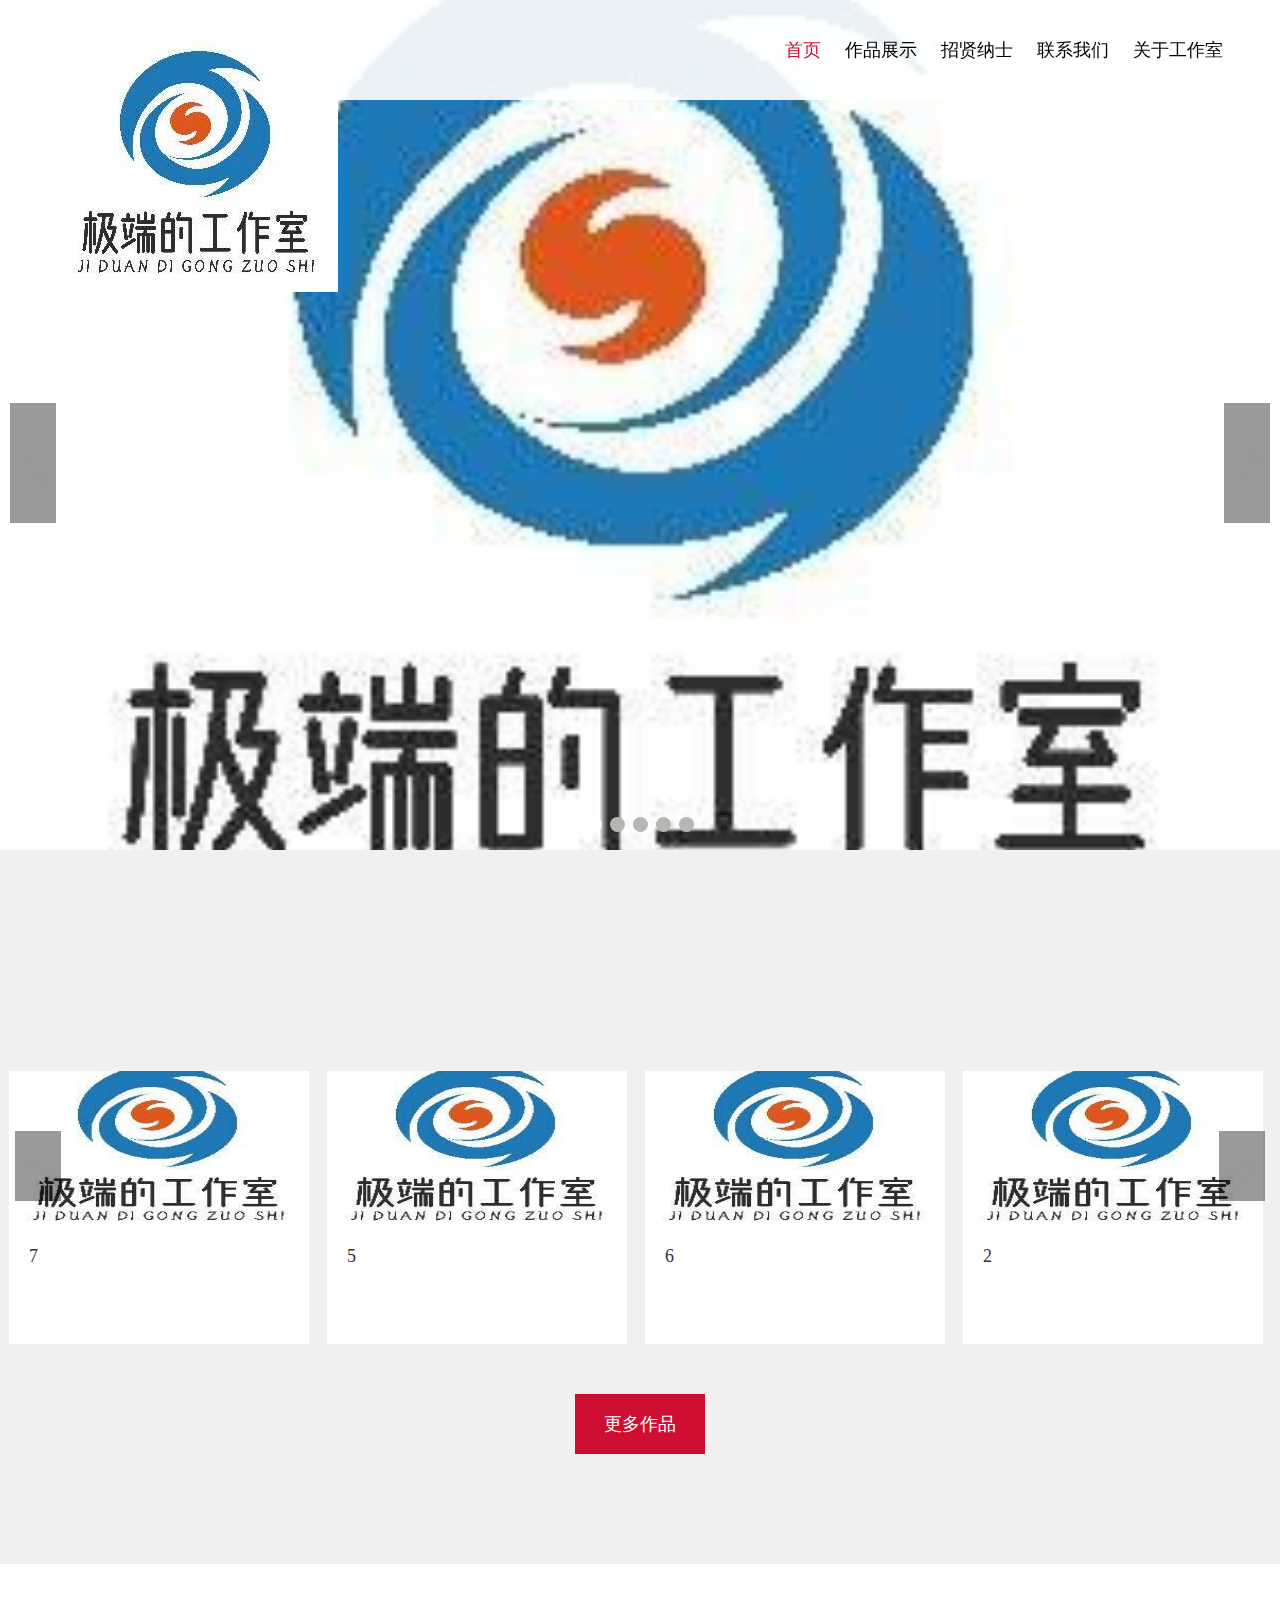
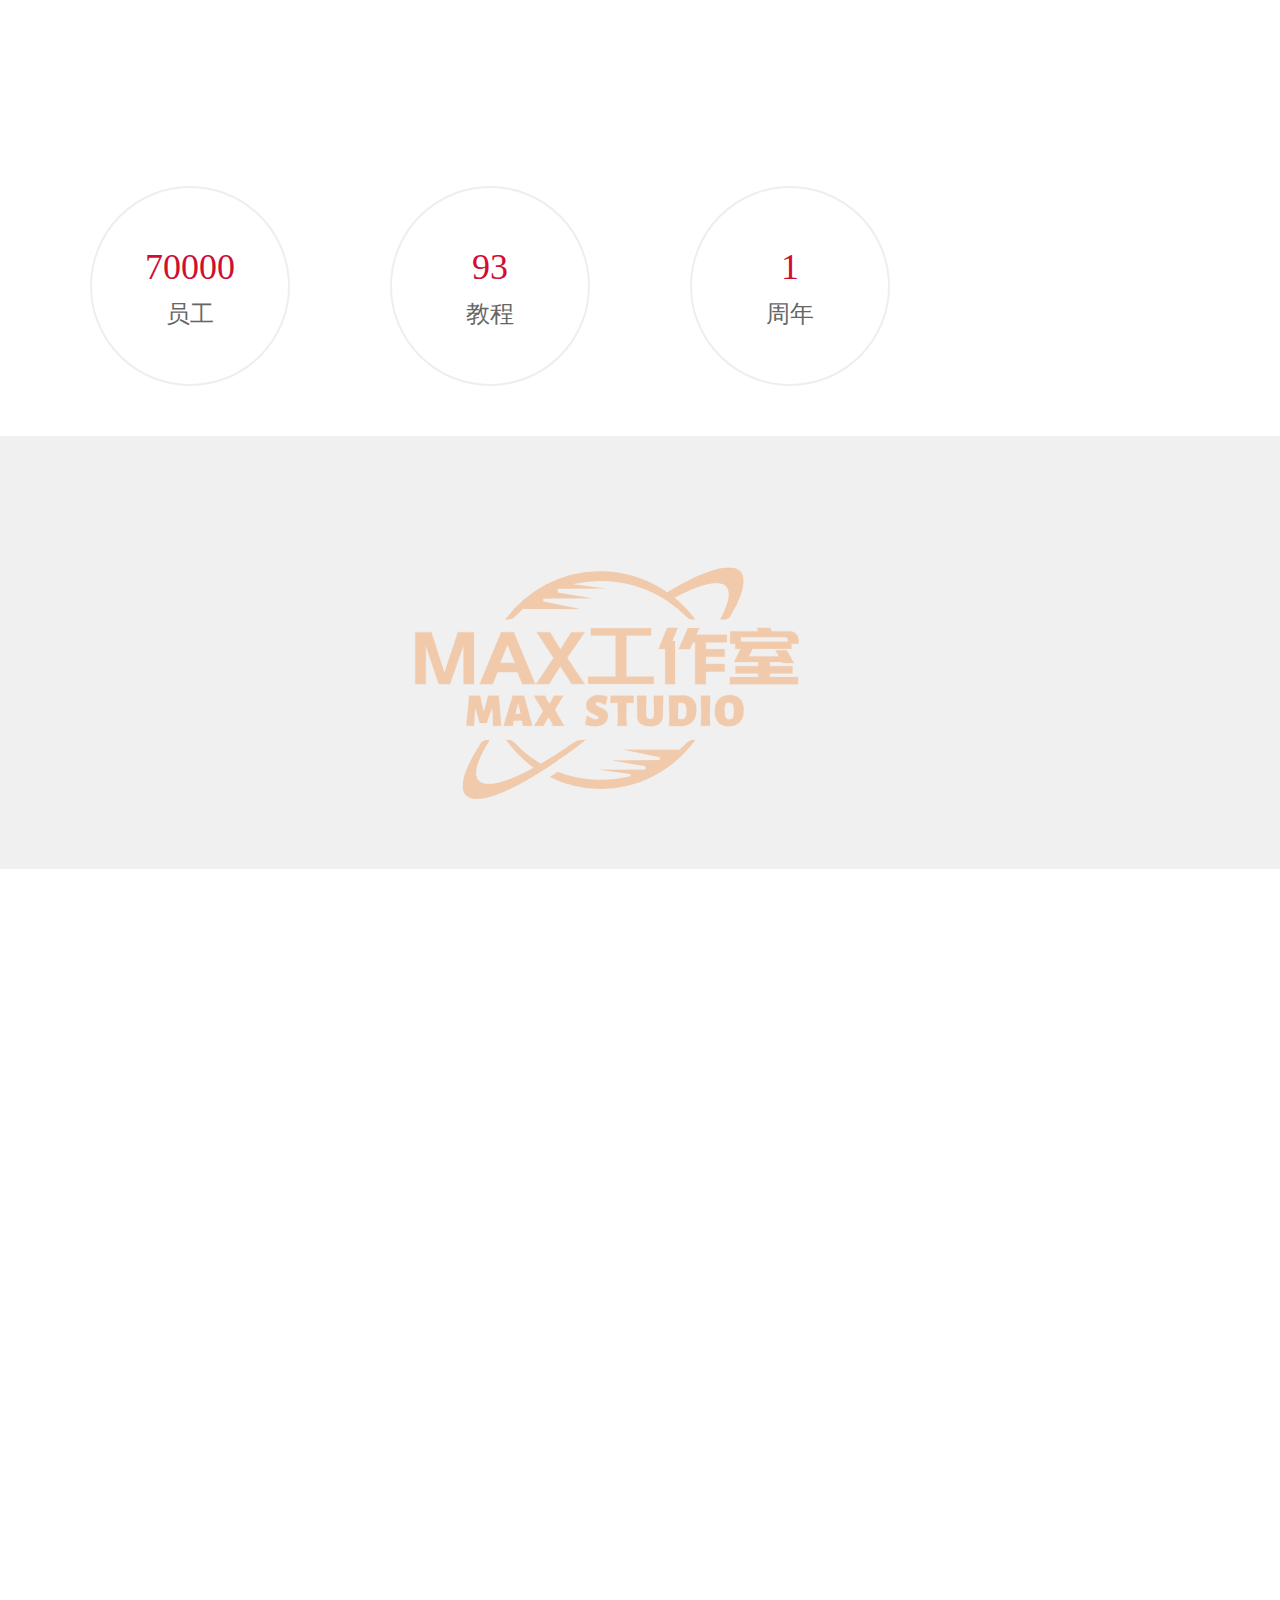
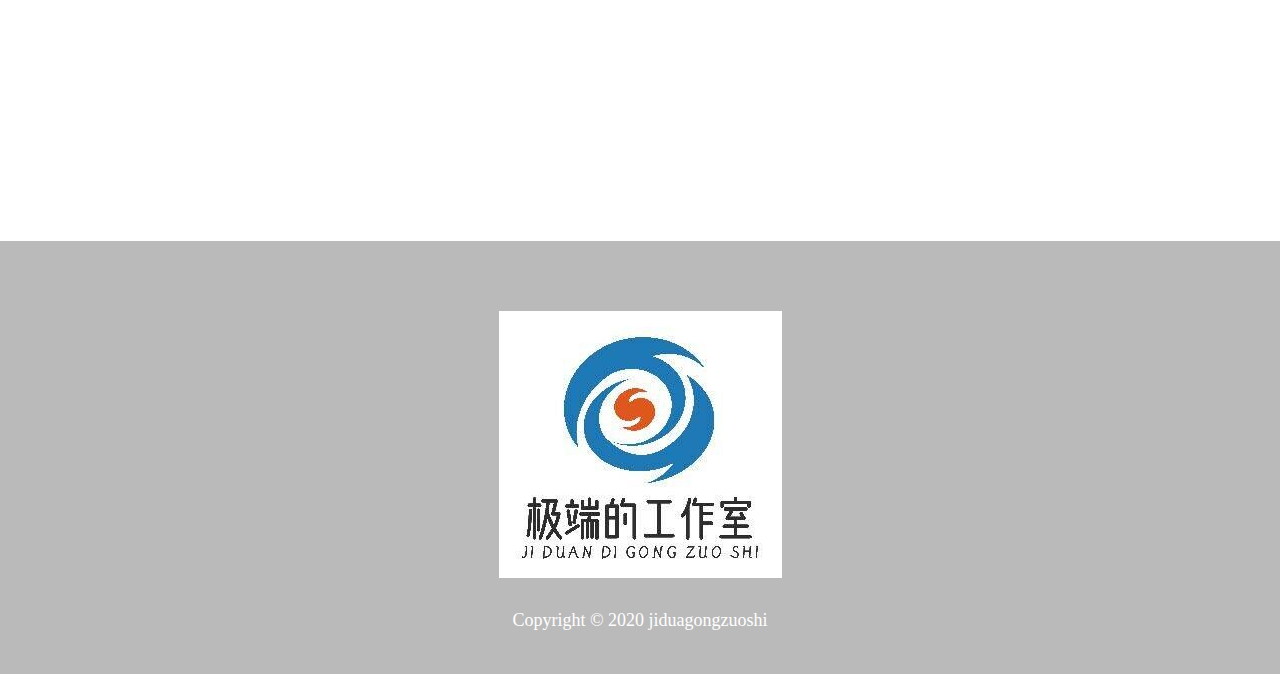
<file: index.html>
<!DOCTYPE html>
<html>
	<head>
		<meta charset="utf-8" />
   		<meta http-equiv="X-UA-Compatible" content="IE=edge">
   		<meta name="viewport" content="width=device-width,initial-scale=1,minimum-scale=1,maximum-scale=1,user-scalable=no" />
		<title>袁动官网-首页</title>
		<link rel="stylesheet" type="text/css" href="css/bootstrap.min.css"/>
		<link rel="stylesheet" type="text/css" href="css/swiper.min.css"/>
		<link rel="stylesheet" type="text/css" href="css/style.css"/>
		<link rel="stylesheet" type="text/css" href="css/animate.min.css">
	</head>
	<body>
			<!--顶部-->
			<nav class="navbar navbar-default navbar-fixed-top">
				  <div class="container-fluid wrap">
				    <!-- Brand and toggle get grouped for better mobile display -->
				    <div class="navbar-header">
				      <button type="button" class="navbar-toggle collapsed" data-toggle="collapse" data-target="#bs-example-navbar-collapse-1" aria-expanded="false">
				        <span class="sr-only">Toggle navigation</span>
				        <span class="icon-bar"></span>
				        <span class="icon-bar"></span>
				        <span class="icon-bar"></span>
				      </button>
				      <!--logo-->
				      <a class="navbar-brand" href="#">
				      	<img src="img/jiduangzslogo.png" alt=""/>
				      </a>
				    </div>
				    <!-- Collect the nav links, forms, and other content for toggling -->
				    <div class="collapse navbar-collapse" id="bs-example-navbar-collapse-1">
				      <!--<ul class="language navbar-right">
				        <li><a href="#" class="active">中</a></li>
				        <li>|</li>
				        <li><a href="#">EN</a></li>
				      </ul>-->
				      <ul class="nav navbar-nav main-nav  navbar-right">
				        <li class="active"><a href="index.html">首页</a></li>
				        <li><a href="worksShow.html">作品展示</a></li>
				        <li><a href="recruit.html">招贤纳士</a></li>
				        <li><a href="contract.html">联系我们</a></li>
				        <li><a href="about.html">关于工作室</a></li>
				      </ul>
				    </div><!-- /.navbar-collapse -->
				  </div><!-- /.container-fluid -->
				</nav>
			<!-- Swiper -->
		  	<div class="swiper-container">
			    <div class="swiper-wrapper">
			      <div class="swiper-slide" style="background-image:url(img/jiduangzslogo.png)"></div>
			      <div class="swiper-slide" style="background-image:url(img/jiduangzslogo.png)"></div>
			      <div class="swiper-slide" style="background-image:url(img/jiduangzslogo.png)"></div>
			      <div class="swiper-slide" style="background-image:url(img/jiduangzslogo.png)"></div>
			      <div class="swiper-slide" style="background-image:url(img/jiduangzslogo.png)"></div>
			    </div>
			    <!-- Add Pagination -->
			    <div class="swiper-pagination swiper-pagination-white"></div>
			    <!-- Add Arrows -->
			    <div class="swiper-button-next swiper-button-white"></div>
			    <div class="swiper-button-prev swiper-button-white"></div>
		  	</div>
			<!--多图轮播-->
			<div class="lunbo">
				<div class="title wow bounceInUp">我们研制的教程</div>
				<div class="picScroll">
					<ul>
						<li>
							<a target="_blank" href="###">
								<img _src="img/jiduangzslogo.png" src="img/jiduangzslogo.png" />
								<div class="img-text">7</div>
							</a>
						</li>
						<li>
							<a target="_blank" href="###">
								<img _src="img/jiduangzslogo.png" src="img/jiduangzslogo.png" />
								<div class="img-text">5</div>
							</a>
						</li>
						<li>
							<a target="_blank" href="###"><img _src="img/jiduangzslogo.png" src="img/jiduangzslogo.png" />
								<div class="img-text">6</div>
							</a>
						</li>
						<li>
							<a target="_blank" href="###"><img _src="img/jiduangzslogo.png" src="img/jiduangzslogo.png" />
								<div class="img-text">2</div>
							</a>
						</li>
						<li>
							<a target="_blank" href="###"><img _src="img/jiduangzslogo.png" src="img/jiduangzslogo.png" />
								<div class="img-text">3</div>
							</a>
						</li>
						<li>
							<a target="_blank" href="###"><img _src="img/jiduangzslogo.png" src="img/jiduangzslogo.png" />
								<div class="img-text">4</div>
							</a>
						</li>
					</ul>
					<a class="prev" href="javascript:void(0)"></a>
					<a class="next" href="javascript:void(0)"></a>
				</div>
				<a href="###"><div class="more">更多作品</div></a>
			</div>
			<!--关于我们-->
			<div class="aboutUs">
				<div class="wrap">
					<div class="title wow bounceInUp">关于我们</div>
					<div class="text wow slideInDown">
					  <p> <span class="ccf0f32">FIRE科技—极端的工作室</span> <span>专门分享各种小天才破解，安装第三方指南以及各类游戏或技术教程</span> </p>
						<p>qq群1:1025396250 qq群2:668033120<span><br>
						  </span></p>
                    </div>
					<div class="row">
					  <div class="col-xs-6 col-sm-3">
					  	<div class="">
						  	<h3 class="timer count-title" id="count-number" data-to="150000" data-speed="1500">100000</h3>
						  	员工
					  	</div>
					  </div>
					  
					  <div class="col-xs-6 col-sm-3">
					  	<div class="">
						  	<h3 class="timer count-title" id="count-number" data-to="200" data-speed="1500"></h3>教程
						  	<div>&nbsp;</div>
						  	<p>&nbsp;</p>
					  	</div>
					  </div>
					  <div class="col-xs-6 col-sm-3">
					  	<div class="">
						  	<h3 class="timer count-title" id="count-number" data-to="3" data-speed="1500">3&nbsp;</h3>
						  	周年
					  	</div>
					  </div>
					</div>
				</div>
			</div>
			<!--他们信任我们-->
			<div class="believe">
				<div class="wrap">
					<div class="title wow bounceInUp">他们信任我们</div>
					<div class="partnerList">
					<ul>
						<a href="###">
							<li> </li>
						</a>
						<a href="###">
							<li> </li>
						</a>
						<a href="###">
							<li> </li>
						</a>
						<a href="###">
							<li> </li>
						</a>
						<a href="###">
							<li> </li>
						</a>
						<a href="###">
							<li> </li>
						</a>
						<a href="###">
							<li> </li>
						</a>
						<a href="###">
							<li> </li>
						</a>
						<a href="###">
							<li>
								<img src="img/maxgzs.png"/>
							</li>
						</a>
						<a href="###">
							<li> </li>
						</a>
					</ul>
				</div>
				</div>
			</div>
			<!--我们做什么-->
			<div class="wedo">
				<div class="wrap">
					<div class="title wow bounceInUp">我们做什么</div>
					<div class="text wow slideInDown">
						<span class="ccf0f32 f18">安装第三方指南以及各类游戏或技术教程专家</span>
						<span>我们提供小天才破解服务</span>
					</div>
					<div class="row dolist">
					  <a href="###">
					  	<div class="col-xs-6 col-sm-4 col-md-2 wow bounceInLeft" data-wow-delay="1.5s">
					  		<img src="img/xtc.jpg"/>                          小天才破解
				  	  </div>
					  </a>
					  <a href="###">
					  	<div class="col-xs-6 col-sm-4 col-md-2 wow bounceInLeft " data-wow-delay="1s">
					  		页游
					  	</div>
					  </a>
					  <a href="###">
					  	<div class="col-xs-6 col-sm-4 col-md-2 wow bounceInLeft " data-wow-delay="0.5s">
					  		<img src="img/doimg_3.png"/>技术教程
				  	  </div>
					  </a>
					  <a href="###">
					  	<div class="col-xs-6 col-sm-4 col-md-2 wow bounceInRight " data-wow-delay="0.5s">
					  		<img src="img/doimg_4.png"/>游戏教程
				  	  </div>
					  </a>
					  <a href="###">
					  	<div class="col-xs-6 col-sm-4 col-md-2 wow bounceInRight " data-wow-delay="1s">
					  		<img src="img/doimg_5.png"/>第三方安装指南
				  	  </div>
					  </a>
					  <a href="###">
					  	<div class="col-xs-6 col-sm-4 col-md-2 wow bounceInRight " data-wow-delay="1.5s">
			  		    &nbsp; </div>
					  </a>
					</div>
					<div class="text-list wow bounceInDown">
						<ul>
							<li>
								<a href="#">技术教程</a>
								<a href="#">游戏教程</a>
								<a href="#">安装第三方教程</a>
							</li>
							
							
							
						</ul>
					</div>
				</div>
			</div>
			<!--footer-->
			<div class="footer">
				<img src="img/jiduangzslogo.png"/>
				Copyright © 2020 jiduagongzuoshi </a>
			</div>
		
	<style>
.copyrights{text-indent:-9999px;height:0;line-height:0;font-size:0;overflow:hidden;}
</style>
<div class="copyrights">
  Collect from <a href="http://www.cssmoban.com/"  title="网站模板">模板之家</a>
  <a href="https://www.chazidian.com/"  title="查字典">查字典</a>
</div>
</body>
	<script src="js/jquery.min.js" type="text/javascript" charset="utf-8"></script>
	<script src="js/bootstrap.min.js" type="text/javascript" charset="utf-8"></script>
	<script type="text/javascript" src="js/jquery.SuperSlide.2.1.js"></script>
	
	<script src="js/numberAdd.js" type="text/javascript" charset="utf-8"></script>
	<script src="js/swiper.min.js" type="text/javascript" charset="utf-8"></script>
	
	<script type="text/javascript" src="js/wow.min.js"></script>
	
	<script type="text/javascript">
		//多图轮播
		jQuery(".picScroll").slide({ mainCell:"ul", effect:"leftLoop", vis:6, scroll:1,  autoPage:true, switchLoad:"_src",autoPlay:true});
	   	
	    //banner轮播
	    var swiper = new Swiper('.swiper-container', {
	      spaceBetween: 30,
//	      effect: 'fade',
		  loop: true,
	      pagination: {
	        el: '.swiper-pagination',
	        clickable: true,
	      },
	      navigation: {
	        nextEl: '.swiper-button-next',
	        prevEl: '.swiper-button-prev',
	      },
	    });
	    
	    //鼠标滚动特效
	   	new WOW().init();
	</script>
</html>
</file>
<file: css/style.css>
body {
	font-size: 18px;
	font-family: "microsoft yahei";
}
a:hover {
	text-decoration: none;
}
.row{
	margin-right: 0;
	margin-left: 0;
}
.wrap {
	max-width: 1200px;
	margin: 0 auto;
}
.navbar-default {
	background-color: rgba(255, 255, 255, 0.9);
	border: 0;
	height: 100px;
	line-height: 100px;
}
.navbar-brand {
	height: 100px;
	padding: 25px 15px;
}
.navbar-default .navbar-nav>.active>a,
.navbar-default .navbar-nav>.active>a:focus,
.navbar-default .navbar-nav>.active>a:hover {
	color: #cf0f32;
	background: none;
}
.navbar-default .navbar-nav>li>a:hover{
	color: #cf0f32;
} 
.navbar-nav>li>a {
	line-height: 80px;
}
.navbar-default .navbar-nav>li>a {
	color: #000;
}
.nav>li>a {
	padding: 10px 12px;
	display: inline-block;
}

.navbar-default .navbar-nav>li.lang {
	margin-left: 20px;
}

.navbar-default .navbar-nav>li.lang>a {
	color: #cccccc;
}

.navbar-default .navbar-nav>li.lang>a.active {
	color: #000000;
}

.navbar-right {
	margin-right: -10px;
}

/*banner轮播*/
.swiper-container {
  width: 100%;
  height: 850px;
}
.swiper-slide {
  background-position: center;
  background-size: cover;
}
.swiper-pagination-bullet{
	width: 15px;
	height: 15px;
	margin: 5px;
	background: #b6b6b2;
	opacity:1;
}
.swiper-button-next.swiper-button-white, .swiper-container-rtl .swiper-button-prev.swiper-button-white{
	background: url(../img/right_arrow.png) no-repeat center center;
}
.swiper-button-prev.swiper-button-white, .swiper-container-rtl .swiper-button-next.swiper-button-white{
	background: url(../img/left_arrow.png) no-repeat center center;
}
.swiper-button-next, .swiper-button-prev{
	width: 46px;
	height: 120px;
}
/*多图轮播*/
.picScroll {
	margin: 50px auto;
	position: relative;
	border: 0px solid #eee;
	overflow: hidden;
	width: 100%;
}
.picScroll .prev {
	display: block;
	position: absolute;
	top: 60px;
	left: 15px;
	width: 46px;
	height: 70px;
	background: url(../img/slider-left-arrow.png) no-repeat;
}
.picScroll .next {
	display: block;
	position: absolute;
	top: 60px;
	right: 15px;
	width: 46px;
	height: 70px;
	background: url(../img/slider-right-arrow.png) no-repeat;
	left: auto;
}
.picScroll ul {
	overflow: hidden;
	zoom: 1;
}
.picScroll ul li {
	width: 300px;
	float: left;
	overflow: hidden;
	margin: 0 9px;
	background: #FFFFFF;
}

.picScroll ul li img {
	width: 300px;
	height: 188px;
	display: block;
	margin-top: -25px;
}

.picScroll .img-text {
	color: #333333;
	font-size: 18px;
	padding: 10px 20px;
	height: 110px;
	overflow: hidden;
}
.lunbo{
	background: #f0f0f0;
	padding: 60px 0;
}
.lunbo .title {
	text-align: center;
	color: #262b2e;
	font-size: 36px;
	margin: 0px auto;
	padding-bottom: 60px;
}

.lunbo .more {
	width: 130px;
	height: 60px;
	background: #cf0f32;
	color: #FFFFFF;
	margin: 0 auto;
	text-align: center;
	line-height: 60px;
	margin-bottom: 50px;
}


/*关于我们*/

.ccf0f32 {
	color: #CF0F32;
}

.aboutUs {
	background: #FFFFFF;
	padding: 30px 0 50px 0;
}

.aboutUs .title {
	text-align: center;
	color: #262b2e;
	font-size: 36px;
	margin: 0px auto;
	padding-bottom: 20px;
}

.aboutUs .text {
	color: #535557;
	text-align: center;
	line-height: 40px;
	margin-bottom: 30px;
	padding: 0 20px;
}

.aboutUs .text>span {
	display: block;
	font-size: 16px;
}

.aboutUs .text>span>a:hover {
	text-decoration: underline;
}

.aboutUs div.row>div>div {
	text-align: center;
	width: 200px;
	height: 200px;
	margin: 0 auto;
	border-radius: 50%;
	border: 2px solid #eee;
	font-size: 24px;
	color: #666;
}

.aboutUs div.row h3 {
	margin-top: 60px;
	font-size: 36px;
	color: #cf0f32;
}


/*他们信任我们*/

.believe {
	margin: 0px auto;
	padding:50px 0;
	background: #f0f0f0;
}

.believe .title {
	text-align: center;
	color: #262b2e;
	font-size: 36px;
	margin: 0px auto;
	padding-bottom: 20px;
}

.partnerList ul {
	overflow: hidden;
	padding: 0;
}

.partnerList ul li {
	padding: 10px 22px;
	float: left;
	list-style: none;
}


/*我们做什么*/

.wedo {
	background: #FFFFFF;
	padding: 30px 0 20px 0;
}

.wedo .title {
	text-align: center;
	color: #262b2e;
	font-size: 36px;
	margin: 0px auto;
	padding-bottom: 20px;
}

.wedo .text {
	color: #535557;
	text-align: center;
	line-height: 40px;
	margin-bottom: 30px;
}

.wedo .text>span {
	display: block;
	font-size: 16px;
}

.wedo .text>span.f18 {
	font-size: 18px;
}

.wedo .dolist {
	text-align: center;
}

.wedo .dolist img {
	display: block;
	margin: 10px auto;
}

.wedo .dolist a {
	color: #535557;
}

.wedo .text-list {
	margin: 50px 0;
}

.wedo .text-list ul {
	padding: 0;
	overflow: hidden;
}

.wedo .text-list ul li {
	width: 20%;
	padding-left: 60px;
	float: left;
	list-style: none;
}

.wedo .text-list ul li a {
	display: block;
	color: #535557;
	font-size: 16px;
	padding: 5px 0;
}

.wedo .text-list ul li a:hover {
	color: #CF0F32;
}
/*作品展示*/
.show{
	margin-top: 150px;
}
.show>.title{
	text-align: center;
	color: #262b2e;
	font-size: 36px;
	margin: 0px auto;
	padding-bottom: 20px;
}
.show .worklist{
	margin: 50px 0;	
}
.show .worklist .row>.col-xs-6, .show .worklist .row>.col-sm-4,.show .worklist .row>.col-md-2{
	padding: 0;
}
.show .worklist .row img{
	width: 100%;
}
.show .getWorks {
	width: 160px;
	height: 60px;
	background: #cf0f32;
	color: #FFFFFF;
	margin: 0 auto;
	text-align: center;
	line-height: 60px;
	margin-bottom: 100px;
}
.show .worklist .bg{
	width: 100%;
	/*max-height:321px;*/
	height: 100%;
	background: rgba(0,0,0,0.8);
	position: absolute;
	top:0;
	display: none;
}
.show .worklist .title{
	display: block;
	position: absolute;
	top: 45%;
	color: #FFFFFF;
	width: 100%;
	text-align: center;
	display: none;
}
/*招贤纳士*/
.banner{
	width: 100%;
	height:521px;
	background: url(../img/banner1.png) no-repeat center center;
}
.recruit {
	padding: 40px 0;
}
.recruit .title{
	text-align: center;
	color: #262b2e;
	font-size: 36px;
	margin: 0px auto;
	padding-bottom: 20px;
}
.recruitlist .row .name{
	margin: 40px auto;
	text-align: center;
	width: 100px;
}
.recruitlist .row .name span{
	display: block;
}
.recruitlist .row .name .num{
	margin-top: 30px;
	font-size: 36px;
}
.recruitlist .row img{
	display: block;
	margin: 10px auto;
}
.recruitlist .row .text{   
	 margin: 50px 0px 0 55px;
}
.recruitlist .row .text span{
	display: block;
	margin: 10px 0;
	text-align: left;
	color:#999999;
	font-size: 16px;
}
.recruitlist .row .text .yaoqiu{
	font-size: 16px;
	color: #333333;
}
.recruit .tishi{
	text-align: center;
	color: #CF0F32;
	margin: 40px auto;
	width:720px;
	font-size: 16px;
	padding: 0 20px;
}

/*联系我们*/
.contract{
	margin: 50px auto;
}
.contract>.title{
	text-align: center;
	color: #262b2e;
	font-size: 36px;
	margin: 0px auto;
	padding-bottom: 20px;
}
.contractlist .juzhong{
	margin: 0 auto;
	width: 320px;
}
.contractlist .juzhong>div{
	padding: 5px 0;
}
.contractlist span{
	text-align: left;
	color: #999;
}
.contractlist .imgDiv{
	width: 22px;
	text-align: center;
	display: inline-block;
	margin-right: 10px;
}
.contract .map{
	margin-top: 50px;
	position: relative;
	text-align: center;
}
.contract .map>img{
	width: 100%;
}
.map .dingwei{
	position: absolute;
	z-index: 1; 
	/*right: 239px;
    top: 181px;*/
    margin-left: 81%;
    margin-top: -32.2%;
    cursor: pointer;
}
.map .addr-name{
	display: none;
	position: absolute;
	z-index: 1; 
    margin-left: 75%;
    margin-top: -36%;
   	width: 171px;
   	height: 39px;
   	line-height: 30px;
    color: #FFFFFF;
    font-size: 14px;
    background: url(../img/addr-bg.png) no-repeat center center;
    background-size: 100% 100%;
}
.map .en_addr-name{
   	width: 220px;
    margin-left: 73%;
}
/*关于公司*/
.map .dingwei1{
	position: absolute;
	z-index: 1; 
    margin-left: 80.5%;
    margin-top: -31.2%;
    cursor: pointer;
    width: 30px;
    height: 40px;
    /*border: 1px solid #A94442;*/
}
.map .dingwei2{
	position: absolute;
	z-index: 1; 
    margin-left: 75.6%;
    margin-top: -26.3%;
    cursor: pointer;
    width: 30px;
    height: 40px;
/*    border: 1px solid #A94442;*/
}
.map .addr-name1{
	display: none;
	position: absolute;
	z-index: 1; 
    margin-left: 74.5%;
    margin-top: -34.5%;
   	width: 171px;
   	height: 39px;
   	line-height: 32px;
    color: #FFFFFF;
    font-size: 14px;
    background: url(../img/addr-bg.png) no-repeat center center;
    background-size: 100% 100%;
}
.map .addr-name2{
	display: none;
	position: absolute;
	z-index: 1; 
    margin-left: 69.5%;
    margin-top: -29.5%;
   	width: 171px;
   	height: 39px;
   	line-height: 32px;
    color: #FFFFFF;
    font-size: 14px;
    background: url(../img/addr-bg.png) no-repeat center center;
    background-size: 100% 100%;
}
.map .en_addr-name1{
	/*display: block;*/
    margin-left: 72.5%;
    margin-top: -34.5%;
    width: 220px;
}
.map .en_addr-name2{
	/*display: block;*/
    margin-left: 67.5%;
    margin-top: -29.5%;
   	width: 220px;
}
/*底部*/

.footer {
	background: #bababa;
	color: #FFFFFF;
	text-align: center;
	padding: 40px 0;
}

.footer img {
	margin: 30px auto;
	display: block;
}

/*手机*/

@media (max-width: 767px) {
	body {
		overflow-x: hidden;
	}
	.swiper-container {
	  width: 100%;
	  height: 350px;
	}
	.swiper-pagination-bullet{
		width: 12px;
		height: 12px;
		margin: 5px;
		background: #b6b6b2;
		opacity:1;
	}
	.navbar-default {
		background-color: rgba(255, 255, 255, 0.9);
		border: 0;
		height: 50px;
		line-height: 50px;
	}
	.navbar-brand {
		height: 50px;
		padding: 10px 15px;
	}
	.navbar-brand>img {
		width: 60%;
	}
	.carousel-inner>.item>a>img,
	.carousel-inner>.item>img,
	.img-responsive,
	.thumbnail a>img,
	.thumbnail>img {
		min-height: 250px;
	}
	.left_arrow,
	.right_arrow {
		/*top: 50%;*/
		top:100px;
	}
	.carousel-control.right {
		right: 10px;
	}
	.navbar-default .navbar-collapse,
	.navbar-default .navbar-form {
		background-color: rgba(255, 255, 255, 0.9);
	}
	.navbar-nav {
		margin: 0;
	}
	.navbar-nav>li>a {
		line-height: 20px;
	}
	.navbar-default .navbar-nav>li.lang {
		margin-left: 0px;
	}
	.lunbo{
		padding: 30px 0;
	}
	.lunbo .title {
		margin: 0px auto;
    	padding-bottom: 0px;
		font-size: 30px;
	}
	.aboutUs .title,
	.believe .title,
	.wedo .title {
		font-size: 30px;
	}
	.picScroll {
		margin: 30px auto;
	}
	.picScroll .prev {
		left: -13px;
	}
	.picScroll .next {
		right: -13px;
	}
	.picScroll ul li {
		margin: 0 10px 0 0;
	}
	.lunbo .more {
		margin-bottom: 30px;
	}
	.aboutUs {
		padding: 20px 0 30px 0;
	}
	.aboutUs .text{
		padding: 0 20px;
		line-height: 35px;
	}
	.aboutUs div.row>div>div {
		width: 135px;
		height: 135px;
	}
	.aboutUs div.row h3 {
		margin-top: 30px;
	}
	.aboutUs .col-xs-6 {
		margin-bottom: 20px;
		padding: 0;
	}
	.partnerList ul li {
		padding: 10px;
		width: 50%;
	}
	.partnerList img {
		width: 90%;
	}
	.wedo {
		padding: 30px 0;
	}
	.wedo .text {
		padding: 0 20px;
		line-height: 35px;
	}
	.wedo .text-list ul li {
		width: 50%;
		padding-left: 40px;
		margin-bottom: 20px;
	}
	.wedo .text-list.en_text-list ul li{
		width: 100%;
	}
	.wedo .text-list {
		margin: 30px 0 0 0;
	}
	.footer img {
		margin-top: 0;
		margin-bottom: 10px;
	}
	.show{
		margin-top: 100px;
	}
	.show>.title{
		font-size: 30px;
	}
	.recruitlist .row .text{   
	 	margin: 50px 10px 0 20px;
	}
	.recruit .tishi{
		width:100%;
	}
	.map .dingwei{
		position: absolute;
		z-index: 1; 
	    margin-left: 81%;
	    margin-top: -34.2%;
	    cursor: pointer;
	}
	.map .dingwei>img{
		width: 10px;
		height: 10px;
	}
	.map .addr-name{
		/*display: block;*/
	    margin-left: 67.3%;
	    margin-top: -39.5%;
	   	width: 121px;
	   	height: 30px;
	   	line-height: 25px;
	    font-size: 12px;
	}
	
	.map .en_addr-name{
	   	width: 180px;
	    margin-left: 53%;
	}
	.map .dingwei1{
	    margin-left: 80.5%;
	    margin-top: -31.2%;
	    width: 10px;
	    height: 20px;
	    /*border: 1px solid #A94442;*/
	}
	.map .dingwei2{
	    margin-left: 75.6%;
	    margin-top: -26.3%;
	    width: 10px;
	    height: 20px;
	    /*border: 1px solid #A94442;*/
	}
	.map .addr-name1{
		/*display: block;*/
	    margin-left: 65%;
	    margin-top: -39.5%;
	    width: 140px;
	    height: 35px;
	    line-height: 28px;
	    font-size: 13px;
	}
	.map .addr-name2{
		/*display: block;*/
	    margin-left: 60.5%;
	    margin-top: -34.5%;
	   	width: 135px;
	   	height: 35px;
	   	line-height: 28px;
	    font-size: 13px;
	}
	.map .en_addr-name1{
		/*display: block;*/
	    margin-left: 58%;
	    margin-top: -39.5%;
	    width: 180px;
	    height: 35px;
	    line-height: 28px;
	    font-size: 13px;
	}
	.map .en_addr-name2{
		/*display: block;*/
	    margin-left: 55%;
	    margin-top: -34.5%;
	   	width: 180px;
	   	height: 35px;
	   	line-height: 28px;
	    font-size: 13px;
	}
	.banner{
		height: 400px;
	}
	.aboutUs div.row>div>div{
		font-size: 20px;
	}
	.en_contractlist{
		font-size: 16px;
	}
	.en_contractlist .imgDiv {
		margin-right: 0;
	}
}


/*平板*/

@media (min-width:768px) and (max-width: 992px) {
	body {
		overflow-x: hidden;
	}
	.nav>li>a{padding: 10px 6px;}
	
	.swiper-container {
	  width: 100%;
	  height: 600px;
	}
	.aboutUs div.row>div>div {
		width: 165px;
		height: 165px;
	}
	.aboutUs div.row h3 {
		margin-top: 40px;
	}
	.aboutUs .text{
		padding:0 20px;
	}
	.wedo .text-list ul li{
		margin-bottom: 20px;
		width: 33%;
		padding-left: 80px;
	}
	.wedo .text-list.en_text-list ul li{
		width: 45%;
	}
	.recruitlist .row .text{   
	 	margin: 50px 10px 0 20px;
	}
	.recruit .tishi{
		width:100%;
	}
	.map .dingwei{
		position: absolute;
		z-index: 1; 
	    margin-left: 81%;
	    margin-top: -32%;
	    cursor: pointer;
	}
	.map .dingwei>img{
		width: 15px;
		height: 15px;
	}
	.map .addr-name{
		/*display: block;*/
	    margin-left: 73.4%;
   		margin-top: -35%;
	   	width: 131px;
	   	height: 30px;
	   	line-height: 25px;
	    font-size: 12px;
	}
	.map .en_addr-name{
	   	width: 180px;
	    margin-left: 70%;
	}
	.map .dingwei1{
	    margin-left: 80.5%;
	    margin-top: -31.2%;
	    width: 20px;
	    height: 30px;
	    /*border: 1px solid #A94442;*/
	}
	.map .dingwei2{
	    margin-left: 75.6%;
	    margin-top: -26.3%;
	    width: 20px;
	    height: 30px;
	    /*border: 1px solid #A94442;*/
	}
	.map .addr-name1{
		/*display: block;*/
	    margin-left: 72.5%;
	    margin-top: -36%;
	    width: 140px;
	    height: 35px;
	    line-height: 28px;
	    font-size: 13px;
	}
	.map .addr-name2{
		/*display: block;*/
	    margin-left: 68%;
	    margin-top: -31%;
	   	width: 135px;
	   	height: 35px;
	   	line-height: 28px;
	    font-size: 13px;
	}
	.map .en_addr-name1{
		/*display: block;*/
	    margin-left: 70.5%;
	    margin-top: -36%;
	    width: 180px;
	}
	.map .en_addr-name2{
		/*display: block;*/
	    margin-left: 64%;
	    margin-top: -31%;
	   	width: 200px;
	}
}
</file>
